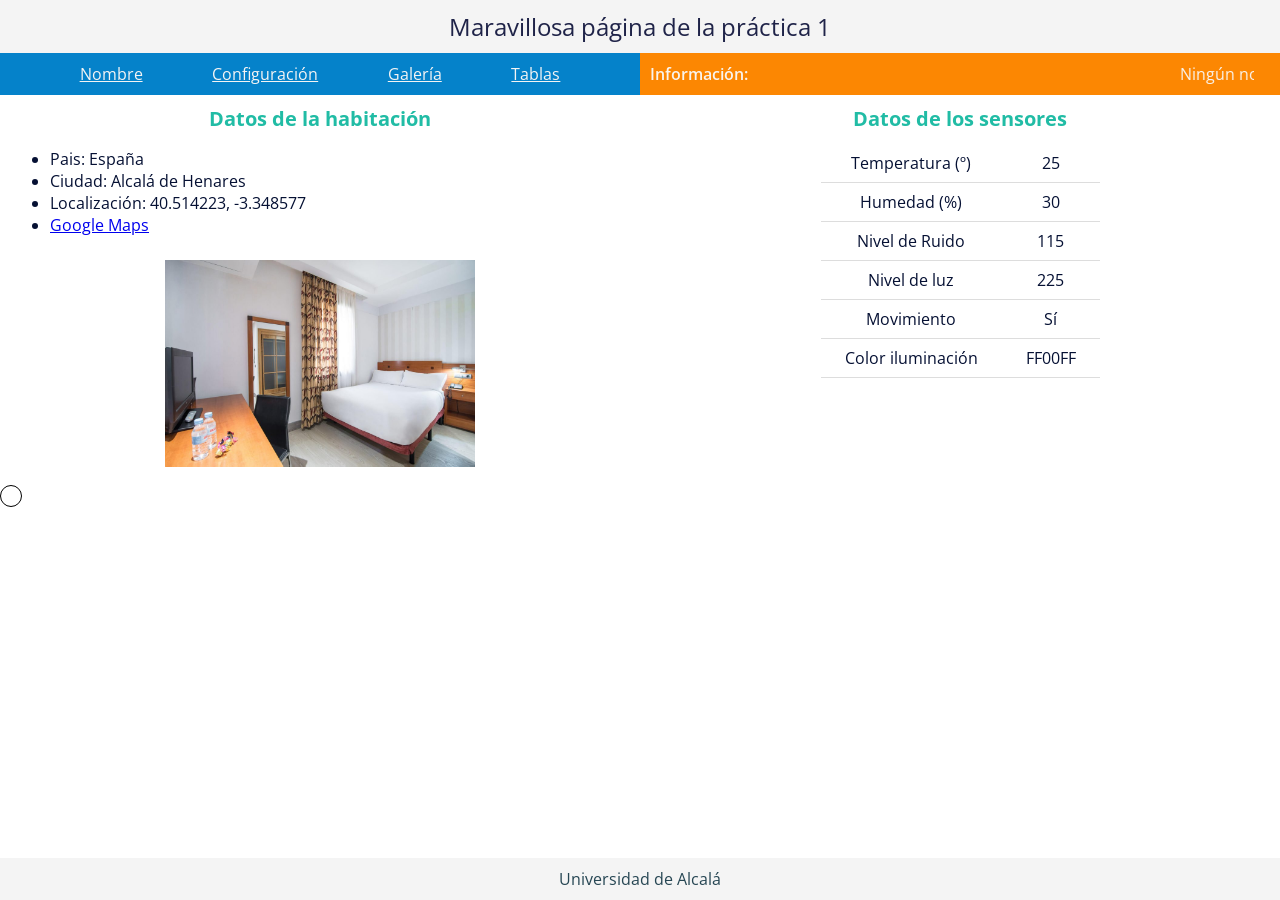
<file: P1.3/public/index.html>
<!DOCTYPE html>
<html lang="es" manifest="manifest.appcache">
  <head>
    <meta charset="UTF-8" />
    <meta name="viewport" content="width=device-width, initial-scale=1.0" />
    <title>Práctica 1</title>
    <link
      href="https://fonts.googleapis.com/css2?family=Open+Sans&display=swap"
      rel="stylesheet"
    />
    <link rel="stylesheet" href="css/style.css" />
  </head>

  <body>
    <header class="text-center">Maravillosa página de la práctica 1</header>
    <div class="container">
      <div class="row">
        <div class="nav">
          <a href="minombre.html" class="link">Nombre</a>
          <a href="config.html" class="link">Configuración</a>
          <a href="galeria.html" class="link">Galería</a>
          <a href="tablas.html" class="link">Tablas</a>
        </div>
        <div class="info text-grey">
          <span> Información: </span>
          <marquee
            style="font-weight: 400; margin-left: 10px; width: 80%"
            id="infoName"
          >
            Ningún nombre guardado aún
          </marquee>
        </div>
      </div>
      <div class="row">
        <div class="col">
          <span class="title text-green">Datos de la habitación</span>
          <ul>
            <li>Pais: España</li>
            <li>Ciudad: Alcalá de Henares</li>
            <li>Localización: 40.514223, -3.348577</li>
            <li>
              <a href="https://goo.gl/maps/Recey8cAHPFqvVeZ8">Google Maps</a>
            </li>
          </ul>
          <img class="mx-auto my-2" src="./images/habitacion.jpg" width="50%" />
        </div>
        <div class="col">
          <span class="title text-green">Datos de los sensores</span>
          <table class="mx-auto my-3">
            <tr>
              <td>Temperatura (º)</td>
              <td>25</td>
            </tr>
            <tr>
              <td>Humedad (%)</td>
              <td>30</td>
            </tr>
            <tr>
              <td>Nivel de Ruido</td>
              <td>115</td>
            </tr>
            <tr>
              <td>Nivel de luz</td>
              <td>225</td>
            </tr>
            <tr>
              <td>Movimiento</td>
              <td>Sí</td>
            </tr>
            <tr>
              <td>Color iluminación</td>
              <td>FF00FF</td>
            </tr>
          </table>
        </div>
      </div>
    </div>
    <div class="cursor" id="cursor"></div>
    <footer class="text-center">Universidad de Alcalá</footer>
  </body>

  <script>
    // Get name stored
    try {
      const name = localStorage.getItem("@name");
      if (!name) throw "No name";
      const infoElement = document.getElementById("infoName");
      infoElement.innerHTML = `Hola ${name}: Bienvenido a smartroom.`;
    } catch (e) {
      console.log(e);
    }

    /**
     * Mejoras:
     *  Marquee
     *  Puntero que sigue a ratón
     *  Localización
     */

    // Custom Cursor
    const cursor = document.getElementById("cursor");

    document.addEventListener("mousemove", (e) => {
      cursor.setAttribute(
        "style",
        "top: " + (e.pageY - 10) + "px; left: " + (e.pageX - 10) + "px;"
      );
    });
  </script>
</html>
</file>
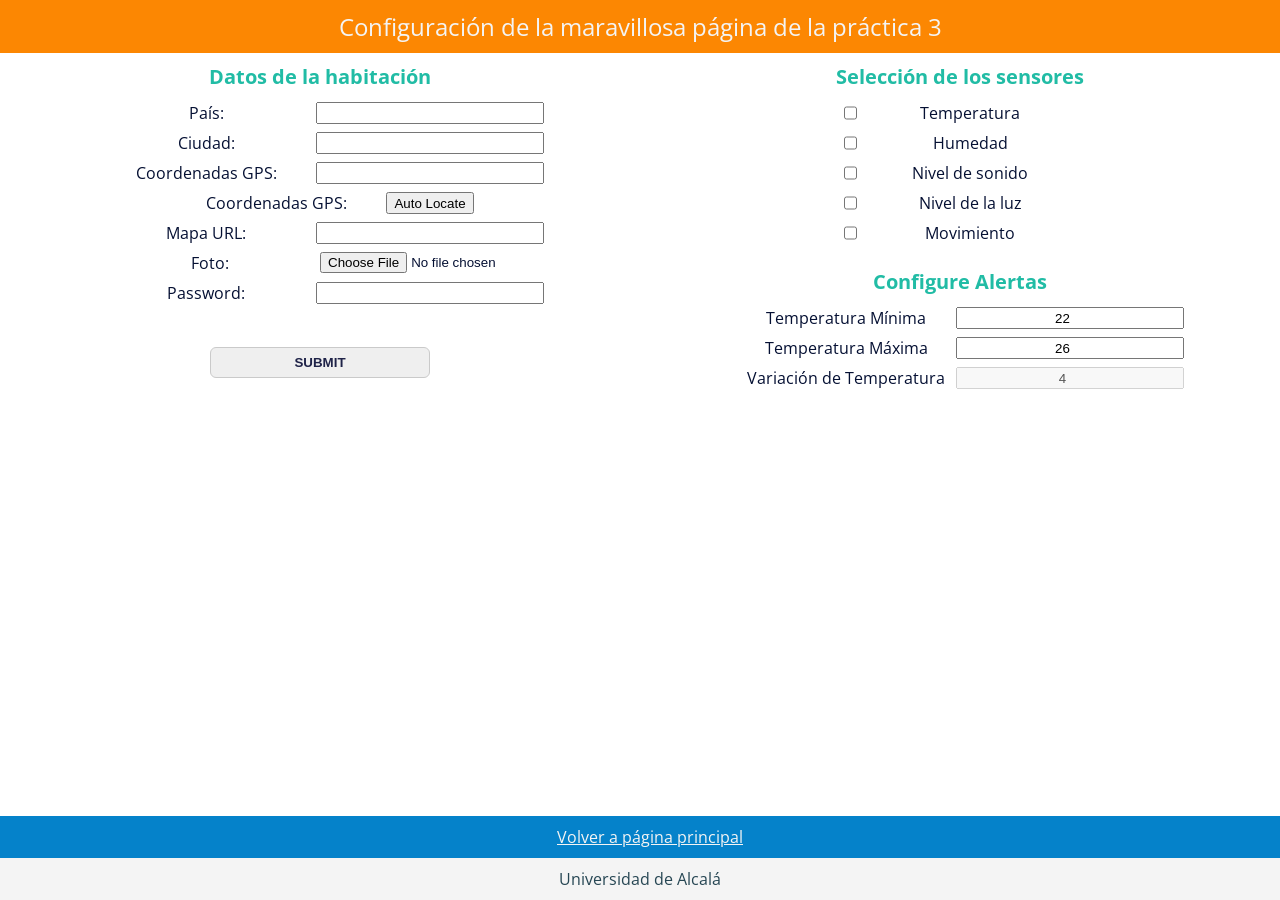
<file: P1.3/public/config.html>
<!DOCTYPE html>
<html lang="es" manifest="manifest.appcache">
  <head>
    <meta charset="UTF-8" />
    <meta name="viewport" content="width=device-width, initial-scale=1.0" />
    <title>Configuración</title>
    <link
      href="https://fonts.googleapis.com/css2?family=Open+Sans&display=swap"
      rel="stylesheet"
    />
    <link rel="stylesheet" href="css/style.css" />
    <script src="https://code.jquery.com/jquery-3.5.1.min.js"></script>
  </head>
  <body>
    <header class="text-center bg-orange">
      Configuración de la maravillosa página de la práctica 3
    </header>
    <div class="container">
      <form class="row" id="form">
        <div class="col">
          <span class="title text-green">Datos de la habitación</span>
          <div class="row my-1 mt-3">
            <label for="country">País:</label>
            <input
              list="countries"
              id="country"
              name="country"
              onblur="checkCountry(this.value)"
            />
            <datalist id="countries">
              <option value="Spain">España</option>
              <option value="France">Francia</option>
              <option value="Protugal">Portugal</option>
              <option value="Germany">Alemania</option>
              <option value="United Kingdom">Reino Unido</option>
              <option value="Italy">Italia</option>
            </datalist>
          </div>
          <div class="row my-1">
            <label for="city">Ciudad:</label>
            <input list="cities" type="text" id="city" name="city" />
            <datalist id="cities"></datalist>
          </div>
          <div class="row my-1">
            <label for="gps">Coordenadas GPS:</label>
            <input type="text" id="gps" name="gps" />
          </div>
          <div class="row my-1">
            <label for="gps">Coordenadas GPS:</label>
            <button onclick="geolocate()">Auto Locate</button>
          </div>
          <div class="row my-1">
            <label for="url">Mapa URL:</label>
            <input type="url" id="url" name="url" />
          </div>
          <div class="row my-1">
            <label for="picture">Foto:</label>
            <input type="file" id="picture" name="picture" accept="image/*" />
          </div>
          <div class="row my-1">
            <label for="pass">Password:</label>
            <input type="password" id="pass" name="pass" />
          </div>
          <div class="row my-1 mb-3">
            <span id="passStrength"></span>
          </div>
          <!-- Submit Button -->
          <input
            class="button mx-auto my-auto"
            type="submit"
            value="Submit"
            onclick="submitData()"
          />
        </div>
        <div class="col">
          <span class="title text-green">Selección de los sensores</span>
          <div class="row my-1 mt-3">
            <input type="checkbox" id="tempSensor" name="tempSensor" />
            <label for="tempSensor">Temperatura</label>
          </div>
          <div class="row my-1">
            <input type="checkbox" id="humidity" name="humidity" />
            <label for="humidity">Humedad</label>
          </div>
          <div class="row my-1">
            <input type="checkbox" id="sound" name="sound" />
            <label for="sound">Nivel de sonido</label>
          </div>
          <div class="row my-1">
            <input type="checkbox" id="light" name="light" />
            <label for="light">Nivel de la luz</label>
          </div>
          <div class="row my-1 mb-3">
            <input type="checkbox" id="movement" name="movement" />
            <label for="movement">Movimiento</label>
          </div>
          <span class="title text-green mt-3">Configure Alertas</span>
          <div class="row my-1 mt-3">
            <label for="tempMin">Temperatura Mínima</label>
            <input
              type="number"
              id="tempMin"
              name="tempMin"
              min="-25"
              max="50"
              value="22"
              onchange="calculateTempVar()"
            />
          </div>
          <div class="row my-1">
            <label for="tempMax">Temperatura Máxima</label>
            <input
              type="number"
              id="tempMax"
              name="tempMax"
              min="-25"
              max="50"
              value="26"
              onchange="calculateTempVar()"
            />
          </div>
          <div class="row my-1 mb-3">
            <label>Variación de Temperatura</label>
            <input type="number" id="tempVar" value="4" disabled="disabled" />
          </div>
        </div>
      </form>

      <div class="nav" style="position: fixed; bottom: 42px">
        <a href="index.html" class="link">Volver a página principal</a>
      </div>
    </div>
    <footer class="text-center">Universidad de Alcalá</footer>
  </body>

  <script>
    // Prevent form from reloading page
    const form = document.getElementById("form");
    const handleForm = (event) => {
      event.preventDefault();
    };
    form.addEventListener("submit", handleForm);

    // Check if any input is empty
    const countryElement = document.getElementById("country");
    const cityElement = document.getElementById("city");
    const gpsElement = document.getElementById("gps");
    const mapUrlElement = document.getElementById("url");
    const pictureElement = document.getElementById("picture");
    const passElement = document.getElementById("pass");

    const submitData = () => {
      const countryValue = countryElement.value;
      const cityValue = cityElement.value;
      const gpsValue = gpsElement.value;
      const mapUrlValue = mapUrlElement.value;
      const pictureValue = pictureElement.value;
      const passValue = passElement.value;

      if (
        countryValue &&
        cityValue &&
        gpsValue &&
        mapUrlValue &&
        pictureValue &&
        passValue
      ) {
        // If all is correct submit the form
        form.submit();
        alert("Form submitted");
      } else alert("Rellena todos los campos");
    };

    // Country
    const checkCountry = (value) => {
      // Save all options from datalist into an object
      const options = document.getElementById("countries").options;
      // Initialize as false to have only an if and not an else
      let ok = false;
      // Save selected country
      let country = null;
      // Search on the object and check if the values from the options and the one from the user are the same
      for (let i = 0; i < options.length; i++) {
        // All uppercase and remove spaces to let user type "reino unido" or "ReinoUnido"
        if (
          options[i].value.toUpperCase().replace(/\s+/g, "") ===
          value.toUpperCase().replace(/\s+/g, "")
        ) {
          ok = true;
          country = options[i].value;
        }
      }
      // If theres no coincidence show an alert
      if (!ok || !country) alert("País Erroneo");
      else {
        // Get cities from server
        $.getJSON("data/cities.json", (cities) => {
          let options = "";
          const citiesArray = eval(`cities.${country}`);
          // Translate array to options for datalist
          citiesArray.forEach((element) => {
            options += `<option value="${element}" />`;
          });
          const citiesElement = document.getElementById("cities");
          // Change every option for new ones
          citiesElement.innerHTML = options;
        });
      }
    };

    // Temperature Variation
    const calculateTempVar = () => {
      const tempMinElement = document.getElementById("tempMin");
      const tempMin = tempMinElement.value;
      const tempMaxElement = document.getElementById("tempMax");
      const tempMax = tempMaxElement.value;
      const tempVar = tempMax - tempMin;
      if (tempVar < 0) {
        alert("La temperatura mínima no puede ser mayor que la máxima");
        tempMinElement.value = tempMax - 1;
        tempMaxElement.value = 1;
      } else document.getElementById("tempVar").value = tempVar;
      // Call here the function to take advantage of already having tempMinElement and tempMaxElement
      verifyTemp(tempMinElement, tempMaxElement);
    };

    // Temperature Between 22 and 26
    const verifyTemp = (tempMinElement, tempMaxElement) => {
      const tempMin = tempMinElement.value;
      const tempMax = tempMaxElement.value;
      // Ponemos todo el texto en verde
      tempMinElement.classList.remove("text-red");
      tempMaxElement.classList.remove("text-red");
      tempMinElement.classList.add("text-green");
      tempMaxElement.classList.add("text-green");
      // En esta ocasión asumimos que está correcto al principio y lo cambiamos si no lo está
      let ok = true;
      // Si alguna de las temperaturas está mal se pone en rojo
      if (tempMin < 22 || tempMin > 26) {
        tempMinElement.classList.add("text-red");
        ok = false;
      }
      // No se usa else if porque pueden estar ambas mal
      if (tempMax < 22 || tempMax > 26) {
        tempMaxElement.classList.add("text-red");
        ok = false;
      }
      // No se pone alert dentro de los otros if para evitar que salga 2 veces si ambas temperaturas están mal
      if (!ok) alert("La temperatura tiene que estar entre 22 y 26 ºC");
    };

    // Password verification
    passElement.addEventListener("input", (e) => {
      // Escuchar a cada input del teclado y comprobar
      verifyPass(e.target.value);
    });

    const verifyPass = (pass) => {
      const passLength = pass.length;
      const passStrengthElement = document.getElementById("passStrength");
      let ok = true;
      if (passLength <= 6) {
        ok = false;
        passStrengthElement.innerHTML = "Contraseña insegura";
      } else {
        // Seguridad = numero caracteres /2
        const strength = passLength / 2;
        // La seguridad no va a ser mayor de 10
        passStrengthElement.innerHTML = `Contraseña de calidad ${
          strength > 10 ? 10 : strength
        }`;
      }

      // Si todo esta ok texto en verde, si hay algun problema en rojo
      if (ok) {
        passStrengthElement.classList.remove("text-red");
        passStrengthElement.classList.add("text-green");
      } else {
        passStrengthElement.classList.remove("text-green");
        passStrengthElement.classList.add("text-red");
      }
    };

    // GPS Coordinates to URL
    /**
     * Test values:
     * N 40º 30' 45.00", O 3º 20' 54.00"
     * +40.513,-3.3486
     */

    gpsElement.addEventListener("input", (e) => {
      // Save value without spaces
      const value = e.target.value.replace(/\s+/g, "");
      // Split between latitude and longitude using the charaacter ,
      const separate = value.split(",");
      let latitude = separate[0];
      let longitude = separate[1];
      // Check if we need to add negative value, if not just remove the letter (doesn't work with letters)
      if (latitude.includes("S")) latitude = latitude.replace("S", "-");
      else latitude = latitude.replace("N", "");
      if (longitude.includes("O")) longitude = longitude.replace("O", "-");
      else longitude = longitude.replace("E", "");
      // Assign result to Mapa URL input
      mapUrlElement.value = `https://www.google.com/maps/search/?api=1&query=${latitude},${longitude}`;
    });

    // Geolocation
    const geolocate = () => {
      if (navigator.geolocation) {
        navigator.geolocation.getCurrentPosition(function (position) {
          const latitude = position.coords.latitude;
          const longitude = position.coords.longitude;
          gpsElement.value = `${latitude},${longitude}`;
          mapUrlElement.value = `https://www.google.com/maps/search/?api=1&query=${latitude},${longitude}`;
        });
      } else {
        alert("Geolocalización no disponible");
      }
    };
  </script>
</html>
</file>
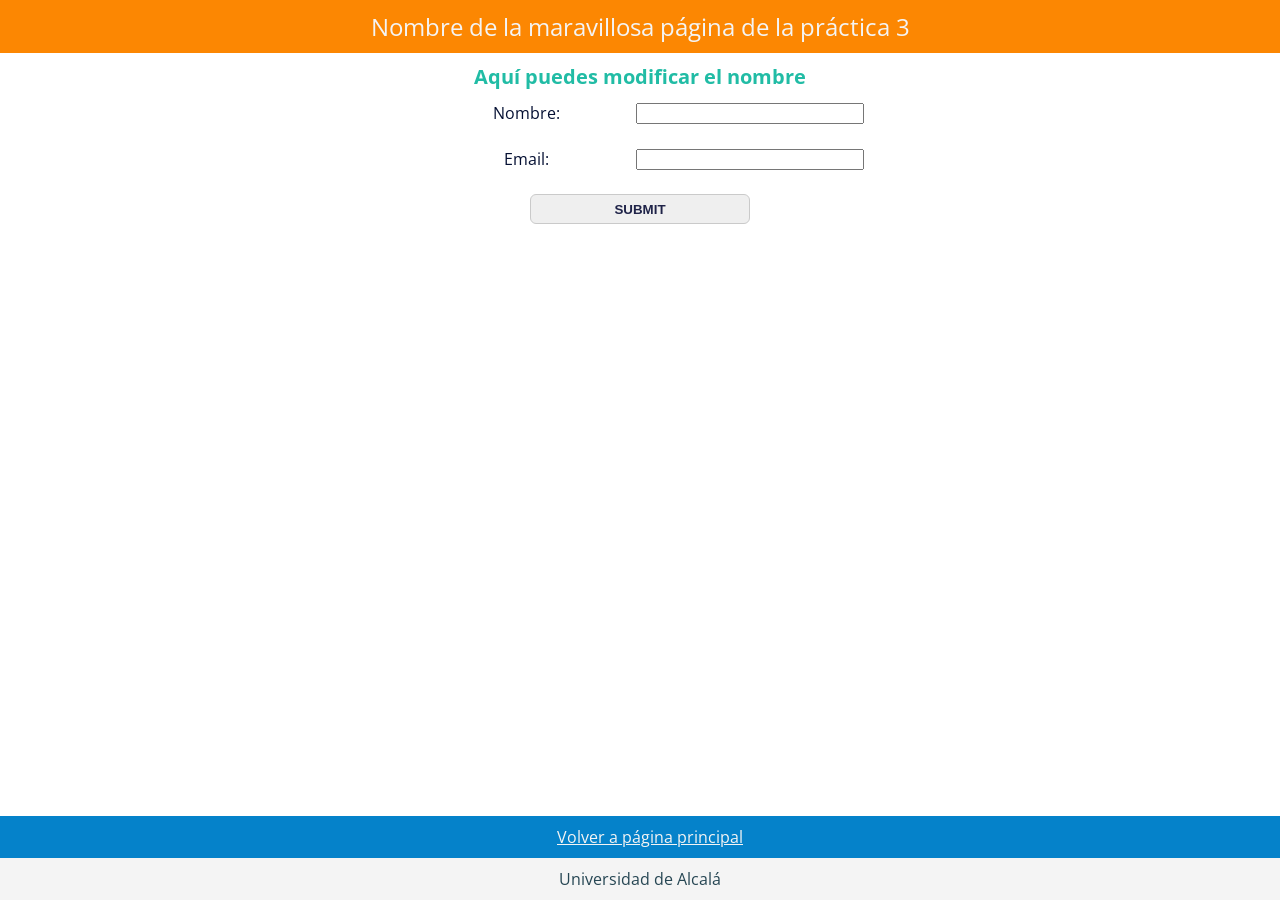
<file: P1.3/public/minombre.html>
<!DOCTYPE html>
<html lang="es" manifest="manifest.appcache">
  <head>
    <meta charset="UTF-8" />
    <meta name="viewport" content="width=device-width, initial-scale=1.0" />
    <title>Nombre</title>
    <link
      href="https://fonts.googleapis.com/css2?family=Open+Sans&display=swap"
      rel="stylesheet"
    />
    <link rel="stylesheet" href="css/style.css" />
  </head>
  <body>
    <header class="text-center bg-orange">
      Nombre de la maravillosa página de la práctica 3
    </header>
    <div class="container">
      <form class="row" id="form">
        <div class="col">
          <span class="title text-green">Aquí puedes modificar el nombre</span>
          <div class="row my-3 align-center">
            <label for="fname">Nombre:</label>
            <input type="text" id="fname" name="fname" />
          </div>
          <div class="row my-3 align-center">
            <label for="femail">Email:</label>
            <input type="text" id="femail" name="femail" />
          </div>
          <!-- Submit Button -->
          <input
            class="button mx-auto my-3"
            type="submit"
            value="Submit"
            onclick="submitData()"
          />
          <div class="row my-3 text-center" id="result"></div>
        </div>
      </form>

      <div class="nav" style="position: fixed; bottom: 42px">
        <a href="index.html" class="link">Volver a página principal</a>
      </div>
    </div>
    <footer class="text-center">Universidad de Alcalá</footer>
  </body>

  <script>
    const nameElement = document.getElementById("fname");
    const resultElement = document.getElementById("result");

    const submitData = () => {
      const name = nameElement.value;
      try {
        if (name === "" || !name.trim().length)
          throw "El campo nombre no puede estar vacío";
          
        localStorage.setItem("@name", name);
        resultElement.classList.remove("text-red"); // Removing a class that does not exist, does NOT throw an error
        resultElement.classList.add("text-green");
        resultElement.innerHTML = "Nombre guardado correctamente";
      } catch (e) {
        resultElement.classList.add("text-green"); // Removing a class that does not exist, does NOT throw an error
        resultElement.classList.add("text-red");
        resultElement.innerHTML = "Error guardando nombre<br>" + e;
      }
    };

    // Prevent form from reloading page
    const form = document.getElementById("form");
    const handleForm = (event) => {
      event.preventDefault();
    };
    form.addEventListener("submit", handleForm);

    // Get name stored
    try {
      const name = localStorage.getItem("@name");
      nameElement.value = name;
    } catch (e) {
      console.log(e);
    }

    // Check email only JS
    const checkEmailJS = ({ target: { value } }) => {
      let ok = false;
      try {
        // Split using @ character
        const str = value.split("@");
        const username = str[0];
        // Split the second part using . character to separate domain from TLD
        const domainTLD = str[1].split(".");
        const domain = domainTLD[0];
        const tld = domainTLD[1];
        // If nothing is undefined it's correct
        if (username && domain && tld) ok = true;
        else ok = false;
      } catch (e) {
        ok = false;
      }

      if (ok) {
        resultElement.classList.remove("text-red"); // Removing a class that does not exist, does NOT throw an error
        resultElement.classList.add("text-green");
        resultElement.innerHTML = "Email válido";
      } else {
        resultElement.classList.add("text-green"); // Removing a class that does not exist, does NOT throw an error
        resultElement.classList.add("text-red");
        resultElement.innerHTML = "Email inválido";
      }
    };

    // Check email RegEx
    const checkEmailRX = ({ target: { value } }) => {
      /**
       * ^     : String start
       * \w    : Match any word character
       * \.    : Match the . character
       * +     : Match all times posible
       * @     : Match the @ character
       * {2,4} : Match between 2 and 4 characters, TLD domains are .co, .com, .tech for example
       */
      const ok = value.match(/^[\w\.]+@([\w]+\.)+[\w]{2,4}$/gm);

      if (ok) {
        resultElement.classList.remove("text-red"); // Removing a class that does not exist, does NOT throw an error
        resultElement.classList.add("text-green");
        resultElement.innerHTML = "Email válido";
      } else {
        resultElement.classList.add("text-green"); // Removing a class that does not exist, does NOT throw an error
        resultElement.classList.add("text-red");
        resultElement.innerHTML = "Email inválido";
      }
    };

    // Email Listener
    const emailElement = document.getElementById("femail");
    emailElement.addEventListener("input", checkEmailRX);
  </script>
</html>
</file>
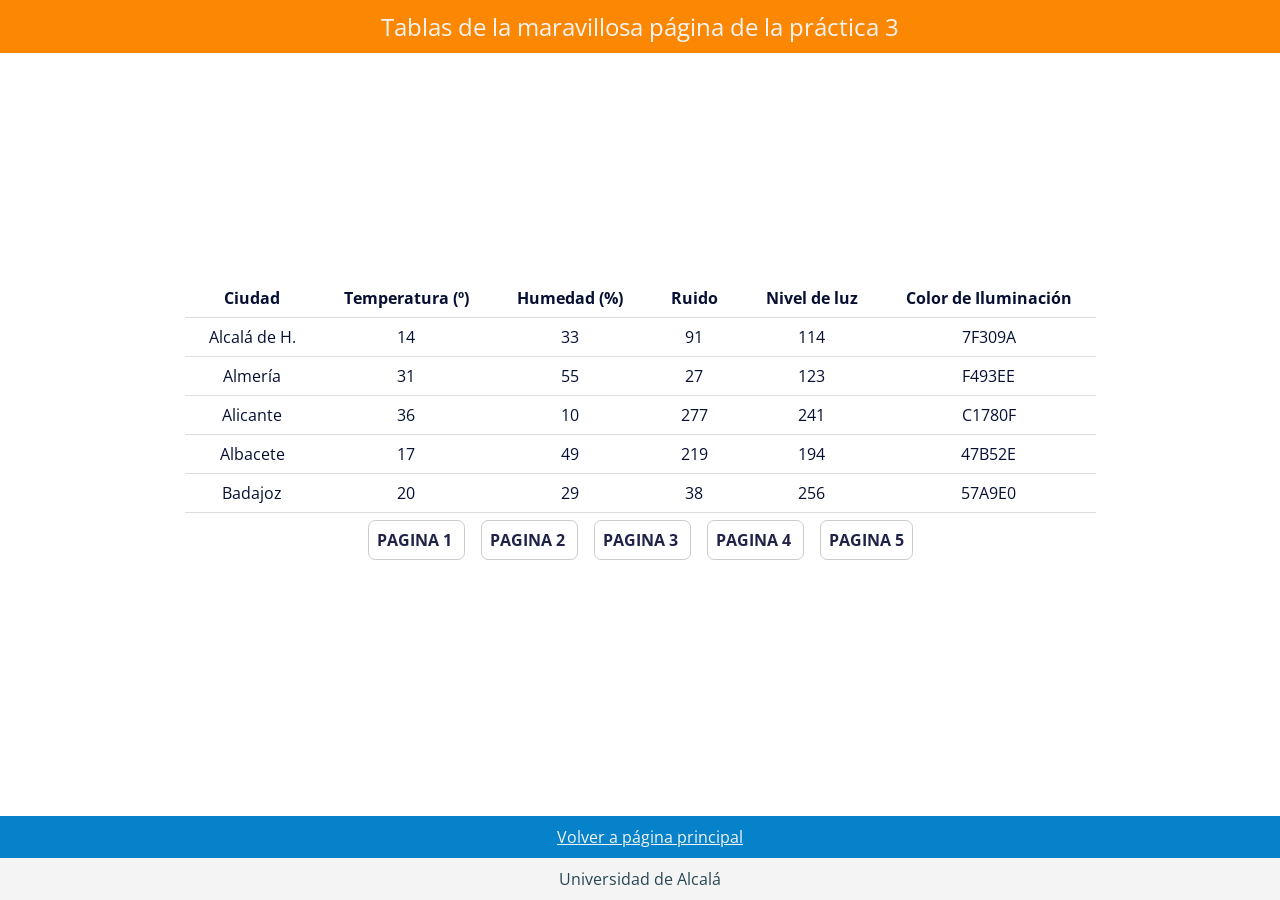
<file: P1.3/public/tablas.html>
<!DOCTYPE html>
<html lang="es" manifest="manifest.appcache">
  <head>
    <meta charset="UTF-8" />
    <meta name="viewport" content="width=device-width, initial-scale=1.0" />
    <title>Tablas</title>
    <link
      href="https://fonts.googleapis.com/css2?family=Open+Sans&display=swap"
      rel="stylesheet"
    />
    <link rel="stylesheet" href="css/style.css" />
    <script src="https://code.jquery.com/jquery-3.5.1.min.js"></script>
  </head>
  <body>
    <header class="text-center bg-orange">
      Tablas de la maravillosa página de la práctica 3
    </header>
    <div class="container">
      <div
        class="col justify-center align-center"
        style="height: 80vh; width: auto"
      >
        <table>
          <tr>
            <th>Ciudad</th>
            <th>Temperatura (º)</th>
            <th>Humedad (%)</th>
            <th>Ruido</th>
            <th>Nivel de luz</th>
            <th>Color de Iluminación</th>
          </tr>
        </table>
        <div class="my-4">
          <span class="button mx-2" onclick="renderTable(0)"> Pagina 1 </span>
          <span class="button mx-2" onclick="renderTable(1)"> Pagina 2 </span>
          <span class="button mx-2" onclick="renderTable(2)"> Pagina 3 </span>
          <span class="button mx-2" onclick="renderTableXML()"> Pagina 4 </span>
          <span class="button mx-2" onclick="renderTableJSON()">
            Pagina 5
          </span>
        </div>
      </div>
      <div class="nav" style="position: fixed; bottom: 42px">
        <a href="index.html" class="link">Volver a página principal</a>
      </div>
    </div>
    <footer class="text-center">Universidad de Alcalá</footer>
  </body>

  <script>
    let actualPage = 0;
    // Mejora: Elegir el numero de filas en la tabla, podría ser cambiado dinámicamente
    const tableRowsNumber = 5;

    const cities = [
      {
        name: "Alcalá de H.",
      },
      {
        name: "Almería",
      },
      {
        name: "Alicante",
      },
      {
        name: "Albacete",
      },
      {
        name: "Badajoz",
      },
      {
        name: "Barcelona",
      },
      {
        name: "Bilbao",
      },
      {
        name: "Burgos",
      },
      {
        name: "Cádiz",
      },
      {
        name: "Cáceres",
      },
      {
        name: "Castellón",
      },
      {
        name: "Córdoba",
      },
      {
        name: "Ciudad Real",
      },
      {
        name: "Cartagena",
      },
      {
        name: "Estepona",
      },
    ];

    const randomValue = (min, max) => {
      return Math.floor(Math.random() * (max - min) + min);
    };
    const randomColor = () =>
      Math.floor(Math.random() * 16777215)
        .toString(16)
        .toUpperCase();

    const renderTable = (actualPage, firstRender = false) => {
      // Mejora: Animación al cambiar de página
      $("table").fadeToggle(0);

      if (!firstRender) {
        for (let i = 0; i < tableRowsNumber; i++) {
          $("table").find("tr").last().remove();
        }
      }
      for (
        let i = actualPage * tableRowsNumber;
        i < actualPage * tableRowsNumber + tableRowsNumber;
        i++
      ) {
        const element = `
            <tr>
              <td>${cities[i].name}</td>
              <td>${cities[i].temp}</td>
              <td>${cities[i].hum}</td>
              <td>${cities[i].noise}</td>
              <td>${cities[i].light}</td>
              <td>${cities[i].color}</td>
            </tr>
              `;
        $("table").append(element);
      }

      $("table").fadeToggle(750);
    };

    const renderTableXML = () => {
      $("table").fadeToggle(0);

      $.ajax({
        type: "GET",
        url: "data/citiesData.xml",
        dataType: "xml",
      }).done((xmlDoc) => {
        for (let i = 0; i < tableRowsNumber; i++) {
          $("table").find("tr").last().remove();
        }
        for (let i = 0; i < tableRowsNumber; i++) {
          const city = xmlDoc.getElementsByTagName("City")[i];
          const element = `
            <tr>
              <td>${$(city).find("Name").text()}</td>
              <td>${$(city).find("Temp").text()}</td>
              <td>${$(city).find("Hum").text()}</td>
              <td>${$(city).find("Noise").text()}</td>
              <td>${$(city).find("Light").text()}</td>
              <td>${$(city).find("Color").text()}</td>
              </tr>
              `;
          $("table").append(element);
        }
        $("table").fadeToggle(750);
      });
    };

    const renderTableJSON = () => {
      $("table").fadeToggle(0);

      $.ajax({
        type: "GET",
        url: "data/citiesData.json",
        dataType: "json",
      }).done((jsonDoc) => {
        for (let i = 0; i < tableRowsNumber; i++) {
          $("table").find("tr").last().remove();
        }
        for (let i = 0; i < tableRowsNumber; i++) {
          const element = `
            <tr>
              <td>${jsonDoc[i].name}</td>
              <td>${jsonDoc[i].temp}</td>
              <td>${jsonDoc[i].hum}</td>
              <td>${jsonDoc[i].noise}</td>
              <td>${jsonDoc[i].light}</td>
              <td>${jsonDoc[i].color}</td>
              </tr>
              `;
          $("table").append(element);
        }

        $("table").fadeToggle(750);
      });
    };

    (() => {
      for (let i = 0; i < cities.length; i++) {
        cities[i].temp = randomValue(10, 40);
        cities[i].hum = randomValue(10, 100);
        cities[i].noise = randomValue(20, 300);
        cities[i].light = randomValue(20, 300);
        cities[i].color = randomColor();
      }

      renderTable(0, true);
    })();
  </script>
</html>
</file>
<file: P1.3/public/css/style.css>
/* Colors Variables */

:root {
  --color-orange: #fc8702;
  --color-green: #21bca5;
  --color-blue: #0582ca;
  --color-grey: #f4f4f4;
  --color-grey-alt: #f9f9f9f4;
  --color-dark-blue: #1f2348;
  --color-red: #d94432;
}

/* General CSS */

html {
  font-family: "Open Sans", sans-serif;
}

header {
  font-size: 24px;
  color: var(--color-dark-blue);
  background-color: var(--color-grey);
  padding: 10px 0;
}

body {
  height: 100vh;
  margin: 0;
}

footer {
  color: #264653;
  background-color: var(--color-grey);
  position: fixed;
  bottom: 0;
  width: 100%;
  padding: 10px 0;
}

.container {
  color: #051033;
  background-color: #ffffff;
}

.row {
  display: flex;
  flex-direction: row;
  justify-content: center;
}

.col {
  display: flex;
  flex-direction: column;
  width: 100%;
  padding: 10px;
}

.nav {
  width: 100%;
  display: flex;
  justify-content: space-evenly;
  background-color: var(--color-blue);
  padding: 10px;
}

.link {
  color: var(--color-grey);
}

.info {
  display: flex;
  width: 100%;
  background-color: var(--color-orange);
  padding: 10px;
  font-weight: 600;
}

.title {
  text-align: center;
  font-size: 20px;
  font-weight: 700;
}

/* Colors */

.bg-orange {
  background-color: var(--color-orange);
  color: var(--color-grey);
}

.text-grey {
  color: var(--color-grey-alt);
}

.text-green {
  color: var(--color-green);
}

.text-red {
  color: var(--color-red);
}

/* Padding and Margin */

.px-2 {
  padding-left: 8px;
  padding-right: 8px;
}

.px-4 {
  padding-left: 16px;
  padding-right: 16px;
}

.py-2 {
  padding-top: 8px;
  padding-bottom: 8px;
}

.mx-2 {
  margin-left: 8px;
  margin-right: 8px;
}

.my-1 {
  margin-top: 4px;
  margin-bottom: 4px;
}

.my-2 {
  margin-top: 8px;
  margin-bottom: 8px;
}

.my-3 {
  margin-top: 12px;
  margin-bottom: 12px;
}

.my-4 {
  margin-top: 16px;
  margin-bottom: 16px;
}

.mt-3 {
  margin-top: 12px;
}

.mb-3 {
  margin-bottom: 12px;
}

.mx-auto {
  margin-left: auto;
  margin-right: auto;
}

.my-auto {
  margin-top: auto;
  margin-bottom: auto;
}

.text-center {
  text-align: center;
}

/* Table CSS */

table {
  border-collapse: collapse;
}

td,
th {
  padding: 8px 24px;
  text-align: center;
  border-bottom: 1px solid #ddd;
}

tr:hover {
  background-color: #d3d3d3;
}

/* Form */

label,
input {
  width: 50%;
  max-width: 220px;
  text-align: center;
}

input[type="checkbox"] {
  width: auto;
}

/* Button */

.button {
  padding: 0.5em;
  border: 0.1em solid #cacaca;
  border-radius: 0.45em;
  font-weight: bold;
  text-transform: uppercase;
  color: var(--color-dark-blue);
  transition: all 0.2s;
  cursor: pointer;
}

.button:hover {
  color: var(--color-grey);
  background-color: var(--color-dark-blue);
}

/* Flex */

.align-center {
  align-items: center;
}

.justify-center {
  justify-content: center;
}

/* Custom Cursor */
.cursor {
  width: 20px;
  height: 20px;
  border: 1px solid black;
  border-radius: 50%;
  position: absolute;
  animation: cursorAnim 0.5s infinite alternate;
  pointer-events: none;
}

@keyframes cursorAnim {
  from {
    transform: scale(1);
  }
  to {
    transform: scale(0.4);
  }
}
</file>
